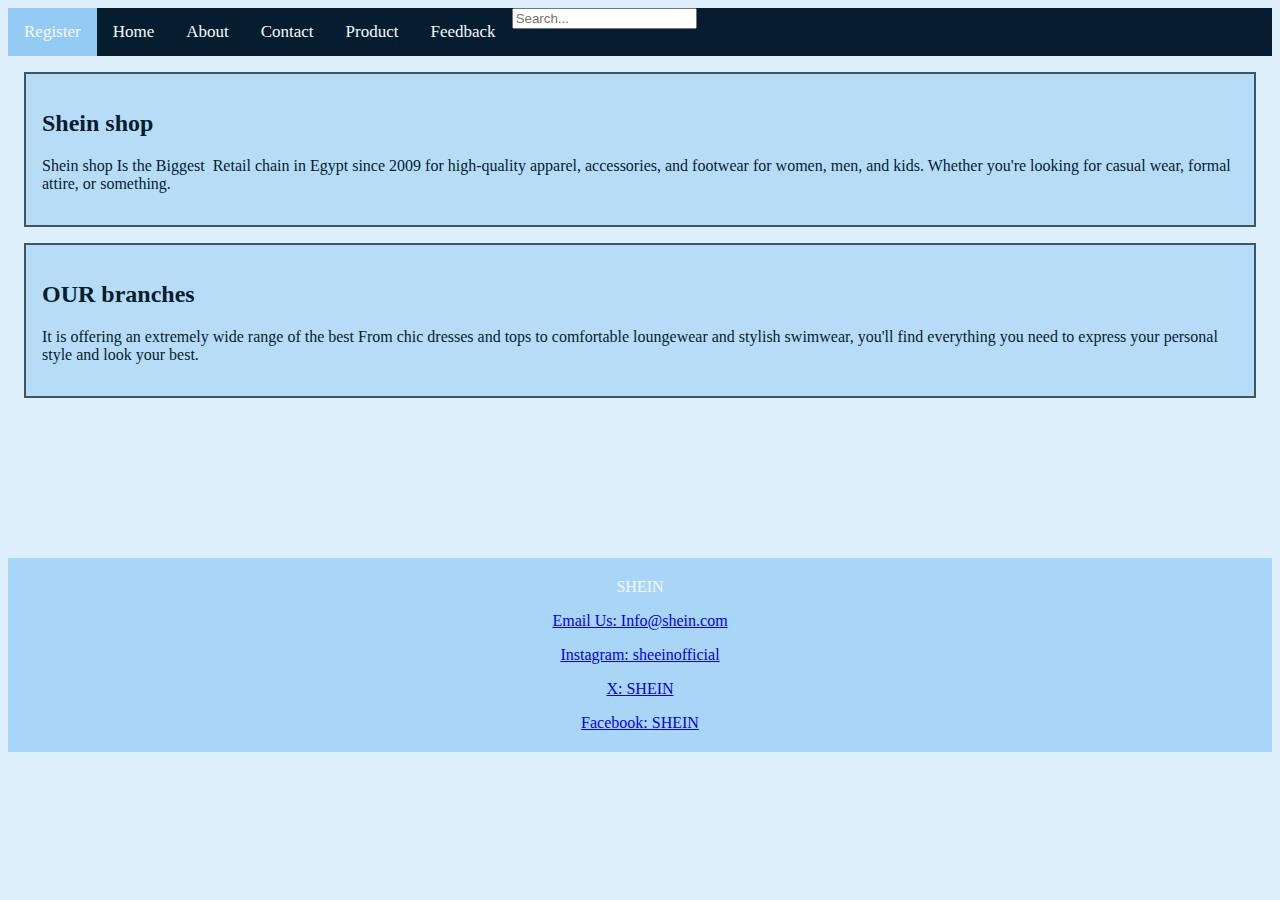
<file: About.html>
<html>
<head><title>SHEIN</title>
<style>
.topnave{
background-color:#051D2E;
overflow:hidden;
}
.topnave a{
float:left;
color:#f4fafe;
text-align:center;
padding:14px 16px;
text-decoration:none;
font-size:17px;
}
.topnave a:hover{
background-color:#deeffc;
color:#3e5566;
}

.topnave a.active{
background-color:#94cbf4;
color:#f4fafe;
}
footer {
text-align:center;
padding:4px;
background-color:#a9d5f6;
color:#f4fafe
}
.city{
background-color:#b7dcf8;
color:#051D2E;
border:2px solid #3e5566;
margin:16px;
padding: 16px;
}

</style>

</head>
<body style="background-color:#deeffc;">

<div class="topnave">
    <a class="active"  href="Register.html">Register</a>
    <a href="Home.html"> Home</a>
    <a href="About.html"> About </a> 
    <a href="Contact.html">Contact </a>
    <a href="Product.html">Product</a>
    <a href="Feedback.html">Feedback</a>
    <input type="text" placeholder="Search...">
</div>
</div>

<div class="city">
<h2>Shein shop</h2>
<p>Shein shop Is the Biggest  Retail chain in Egypt since 2009 for high-quality apparel, accessories, and footwear for women, men, and kids. Whether you're looking for casual wear, formal attire, or something.</p>
</div>

<div class="city">
<h2>OUR branches</h2>
<p>It is offering an extremely wide range of the best From chic dresses and tops to comfortable loungewear and stylish swimwear, you'll find everything you need to express your personal style and look your best.</p></div>

<br> <br><br><br><br><br><br><br>

<footer>
<p>SHEIN</p>
<p><a href="https://m.shein.com/us/user/message">Email Us: Info@shein.com</a></p>
<p><a href="https://www.instagram.com/sheinofficial?igshid=OGQ5ZDc2ODk2ZA==">Instagram: sheeinofficial</a></p>
<p><a href="https://x.com/shein_official?s=11"> X: SHEIN</a></p>
<p><a href="https://www.facebook.com/SHEINOFFICIAL?mibextid=LQQJ4d"> Facebook: SHEIN</a></p>
</footer>



</body>
</html>
</file>
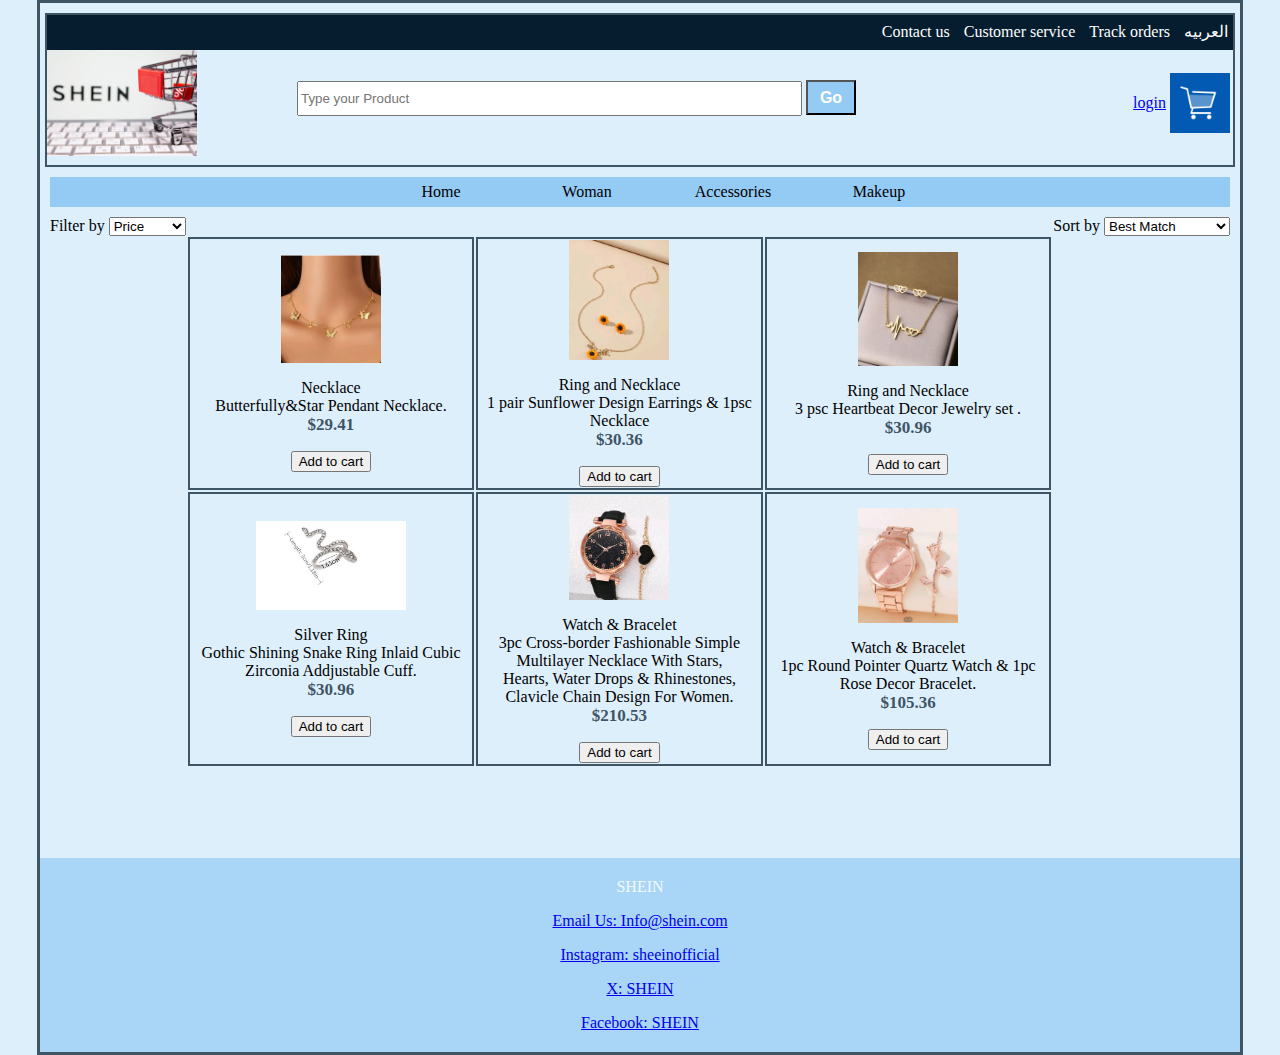
<file: Accessories.html>
<html>
<head>
    <title>Products</title>
    <link rel="stylesheet" href="productpage.css">
<style>
footer {
text-align:center;
padding:4px;
background-color:#a9d5f6;
color:#f4fafe
}
</style>
</head>

<body style="background-color:#deeffc;">

    <header>
        <div id="toplinks">
            <ul>
                <li><a href="#">Contact us</a></li>
                <li><a href="#">Customer service</a></li>
                <li><a href="#">Track orders</a></li>
                <li><a href="#">العربيه</a></li>
            </ul>
        </div>

        <div id="logo">
            <img src="logo.jpg" width="150px">
        </div>

        <div id="search">
            <form>
                <input type="search" placeholder="Type your Product" size="60px"> <input id="Go" type="button"
                    value="Go">
            </form>
        </div>

        <div id="cart">
            <table>
                <tr>
                    <td><a href="home.html">login</a></td>
                    <td><a href="#"><img src="cart.jpg" width="60px"></a></td>
                </tr>
            </table>
        </div>
    </header>

    <nav>
        <ul>
            <li><a href="Home.html">Home</a></li>
            <li><a href="Product.html">Woman</a></li>
            <li><a href="Accessesoris.html">Accessories</a></li>
            <li><a href="Makeup.html">Makeup</a></li>
        </ul>
    </nav>

    <article>
        <form id="leftform">
            <label>Filter by</label>
            <select>
                <option>Brand</option>
                <option>Category</option>
                <option selected>Price</option>
                <option disabled>None</option>
            </select>
        </form>
        <form id="rightform">
            <label>Sort by</label>
            <select>
                <option>Best Match</option>
                <option>New Arrivals</option>
                <option>Price: High to low</option>
                <option>Price: low to High</option>
            </select>
        </form>
        <br>
<table>
            <tr>
                <td width="30%">
                    <a href="#"> <img src="1.jpg" width="100px"></a>
                    <p>Necklace<br>Butterfully&Star Pendant Necklace.<br>
                        <span class="price">$29.41 </span> </p>
<input type="submit" value="Add to cart">
                </td>
                <td width="30%">
                    <a href="#"> <img src="2.jpg" width="100px"></a>
                    <p>Ring and Necklace<br>1 pair Sunflower Design Earrings & 1psc Necklace  <br>
                        <span class="price">$30.36</span> </p>
<input type="submit" value="Add to cart">
                </td>
                <td width="30%">
                    <a href="#"> <img src="3.jpg" width="100px"></a>
                    <p> Ring and Necklace<br>3 psc Heartbeat Decor Jewelry set . <br>
                        <span class="price">$30.96 </span> </p>
<input type="submit" value="Add to cart">
                </td>
            </tr>
            <tr>
                <td width="30%">
                    <a href="#"> <img src="4.jpg" width="150px"></a>
                    <p> Silver Ring<br>Gothic Shining Snake Ring Inlaid Cubic Zirconia Addjustable Cuff. <br>
                        <span class="price">$30.96 </span> </p>
<input type="submit" value="Add to cart">
                </td>
                <td width="30%">
                    <a href="#"> <img src="5.jpg" width="100px"></a>
                    <p>Watch & Bracelet <br>3pc Cross-border Fashionable Simple Multilayer Necklace With Stars, <br> 
                         Hearts, Water Drops & Rhinestones, Clavicle Chain Design For Women.<br>
                        <span class="price">$210.53 </span> </p>
<input type="submit" value="Add to cart">
                </td>
<td width="30%">
                    <a href="#"> <img src="6.jpg" width="100px"></a>
                    <p>Watch & Bracelet <br>1pc Round Pointer Quartz Watch & 1pc Rose Decor Bracelet.<br>
                        <span class="price"> $105.36 </span> </p>
<input type="submit" value="Add to cart">
                </td>
            </tr>

        </table>
</article>
<br><br><br><br><br>
<footer>
<p>SHEIN</p>
<p><a href="https://m.shein.com/us/user/message">Email Us: Info@shein.com</a></p>
<p><a href="https://www.instagram.com/sheinofficial?igshid=OGQ5ZDc2ODk2ZA==">Instagram: sheeinofficial</a></p>
<p><a href="https://x.com/shein_official?s=11"> X: SHEIN</a></p>
<p><a href="https://www.facebook.com/SHEINOFFICIAL?mibextid=LQQJ4d"> Facebook: SHEIN</a></p>
</footer>

</body>

</html>
</file>
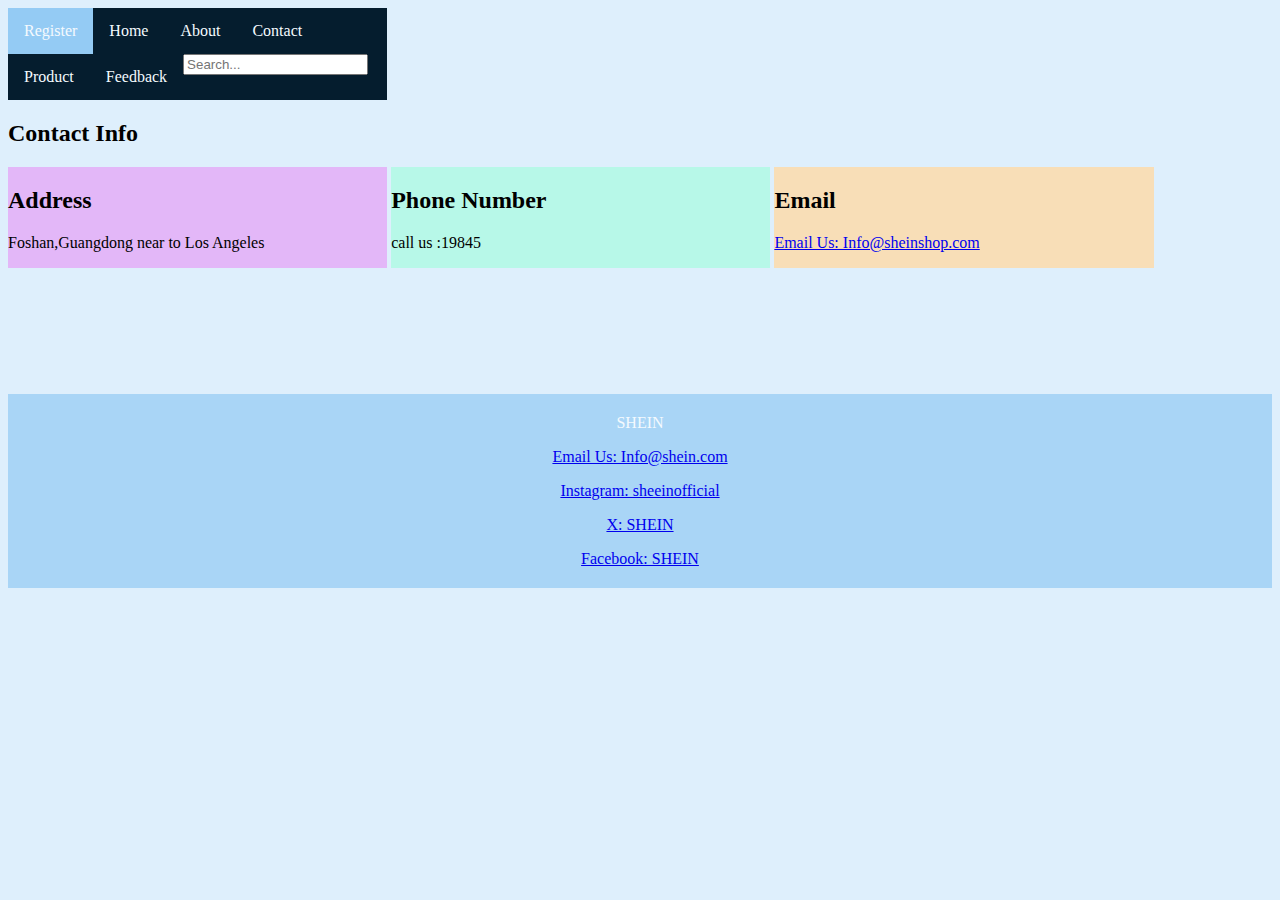
<file: Contact.html>
<html>
<head>
<body style="background-color:#deeffc;">

<style>
div {
   width:30%;
   display:inline-block; 
}

.topnave{
     background-color:#051D2E;
     overflow:hidden;
}
.topnave a {
       float:left;
       color:#f4fafe;
       text-align :center;
       padding:14px  16px;
       text-decoration:none;
       font-size:20px:
}
.topnave a:hover{
          background-color:#deeffc;
          color:#3e5566;
}
.topnave a.active {
          background-color:#94cbf4;
          color:#f4fafe;
}
footer {
text-align:center;
padding:4px;
background-color:#a9d5f6;
color:#f4fafe
}

</style>
</head>
<body>
    <div class='topnave'>
        <a class="active"  href="Register.html">Register</a>
    <a href="Home.html"> Home</a>
    <a href="About.html"> About </a> 
    <a href="Contact.html">Contact </a>
    <a href="Product.html">Product</a>
    <a href="Feedback.html">Feedback</a>
        <input type="text" placeholder="Search...">
</div>
 <h2>  Contact Info </h2> 

 <div style="background-color:#E3B7F8";>
  <h2> Address </h2>
  <p> Foshan,Guangdong near to Los Angeles  </p>
 </div> 

<div style="background-color:#B7F8E8;">
 <h2> Phone Number </h2>
 <p> call us :19845 </p>
</div>

<div style="background-color:#F8DEB7;">
 <h2> Email </h2>
 <p><a href="https://Info@sheinshop.com"> Email Us: Info@sheinshop.com  </a></p>
</div>
<br> <br><br><br><br><br><br><br>
<footer>
<p>SHEIN</p>
<p><a href="https://m.shein.com/us/user/message">Email Us: Info@shein.com</a></p>
<p><a href="https://www.instagram.com/sheinofficial?igshid=OGQ5ZDc2ODk2ZA==">Instagram: sheeinofficial</a></p>
<p><a href="https://x.com/shein_official?s=11"> X: SHEIN</a></p>
<p><a href="https://www.facebook.com/SHEINOFFICIAL?mibextid=LQQJ4d"> Facebook: SHEIN</a></p>
</footer>


</body>
</html>
</file>
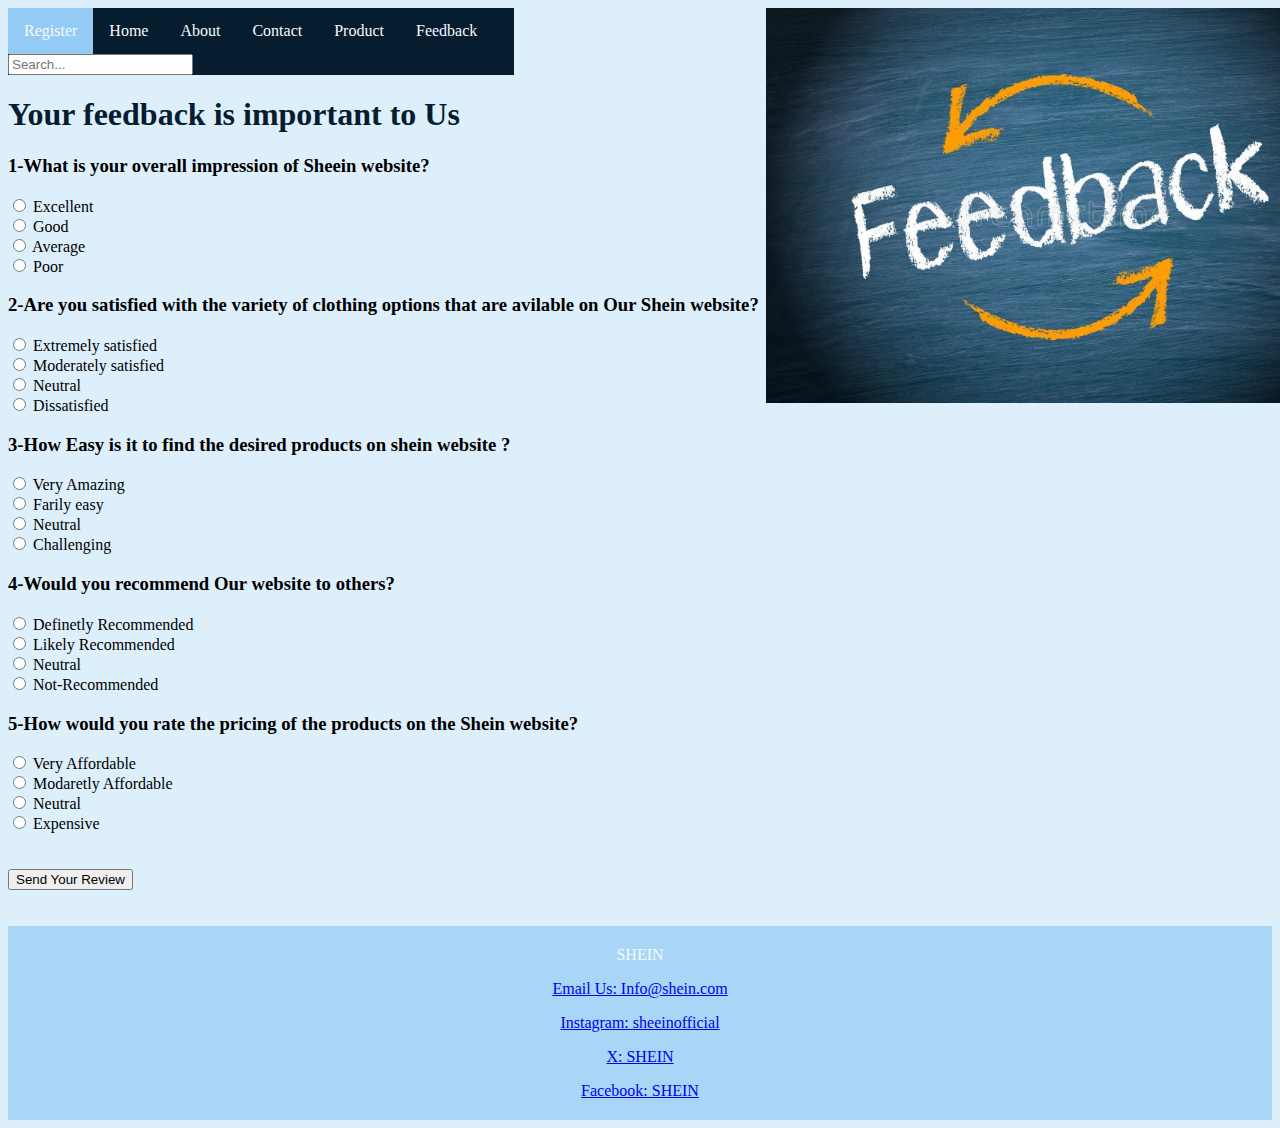
<file: Feedback.html>
<html>
<head><title>SHEIN</title>
<body style="background-color:#deeffc;">
<div style="float:right;">
<img src="FeedbackK.jpg"  width="600">
</div>
<style>
div{
   width:40%;
   disply:inline-block; 
}
 
.topnav{
     background-color:#051D2E;
     overflow:hidden;
}
.topnav a {
       float:left;
       color:#f4fafe;
       text-align :center;
       padding:14px  16px;
       text-decoration:none;
       font-size:20px:
}
.topnav a:hover{
          background-color:#deeffc;
          color:#3e5566;
}
.topnav a.active {
          background-color:#94cbf4;
          color:#f4fafe;
}
footer {
text-align:center;
padding:4px;
background-color:#a9d5f6;
color:#f4fafe
}

</style>
</head>
<body>
    <div class='topnav'>
      <a class="active"  href="Register.html">Register</a>
    <a href="Home.html"> Home</a>
    <a href="About.html"> About </a> 
    <a href="Contact.html">Contact </a>
    <a href="Product.html">Product</a>
    <a href="Feedback.html">Feedback</a>
      <input type="text" placeholder="Search...">
</div>

<h1 style=" color:#051D2E;"> Your feedback is important to Us  </h1> 

<h3>1-What is your overall impression of Sheein website? </h3>
<div>
<label>
 <input type="radio"  name="radio1">
  Excellent
</label> <br>
  <label>
   <input type="radio"  name="radio1">
    Good
  </label> <br>
  <label>
 <input type="radio"  name="radio1">
  Average
</label>
<br> 
<label>
 <input type="radio"  name="radio1">
  Poor
</label>
</div>



<h3> 2-Are you satisfied with the variety of clothing options that are avilable on Our Shein website? </h3>
<div>
<label>
 <input type="radio"  name="radio2">
  Extremely satisfied
</label> <br>
  <label>
   <input type="radio"  name="radio2">
    Moderately satisfied
  </label> <br>
  <label>
 <input type="radio"  name="radio2">
  Neutral
</label> 
<br>
<label>
 <input type="radio"  name="radio2">
 Dissatisfied
</label>
</div>

 


<h3> 3-How Easy is it to find the desired products on shein website ? </h3>
<div>
<label>
 <input type="radio"  name="radio3">
  Very Amazing
</label> <br>
  <label>
   <input type="radio"  name="radio3">
   Farily easy
  </label> <br>
  <label>
 <input type="radio"  name="radio3">
  Neutral
</label>
<br> 
<label>
 <input type="radio"  name="radio3">
 Challenging
</label>
</div>




<h3>4-Would you recommend Our website to others? </h3>
<div>
<label>
 <input type="radio"  name="radio4">
 Definetly Recommended
</label> <br>
  <label>
   <input type="radio"  name="radio4">
   Likely Recommended
  </label> <br>
  <label>
 <input type="radio"  name="radio4">
 Neutral
</label>
<br> 
<label>
 <input type="radio"  name="radio4">
Not-Recommended
</label>
</div>




<h3> 5-How would you rate the pricing of the products on the Shein website? </h3>
<div>
<label>
 <input type="radio"  name="radio5">
 Very Affordable
</label> <br>
  <label>
   <input type="radio"  name="radio5">
   Modaretly Affordable
  </label> <br>
  <label>
 <input type="radio"  name="radio5">
  Neutral
</label> 
<br>
<label>
 <input type="radio"  name="radio5">
 Expensive
</label>
</div>
</div> 
<br><br>
<input type="submit" value="Send Your Review" >
<br><br><br>

<footer>
<p>SHEIN</p>
<p><a href="https://m.shein.com/us/user/message">Email Us: Info@shein.com</a></p>
<p><a href="https://www.instagram.com/sheinofficial?igshid=OGQ5ZDc2ODk2ZA==">Instagram: sheeinofficial</a></p>
<p><a href="https://x.com/shein_official?s=11"> X: SHEIN</a></p>
<p><a href="https://www.facebook.com/SHEINOFFICIAL?mibextid=LQQJ4d"> Facebook: SHEIN</a></p>
</footer>

</body>
</html>
</file>
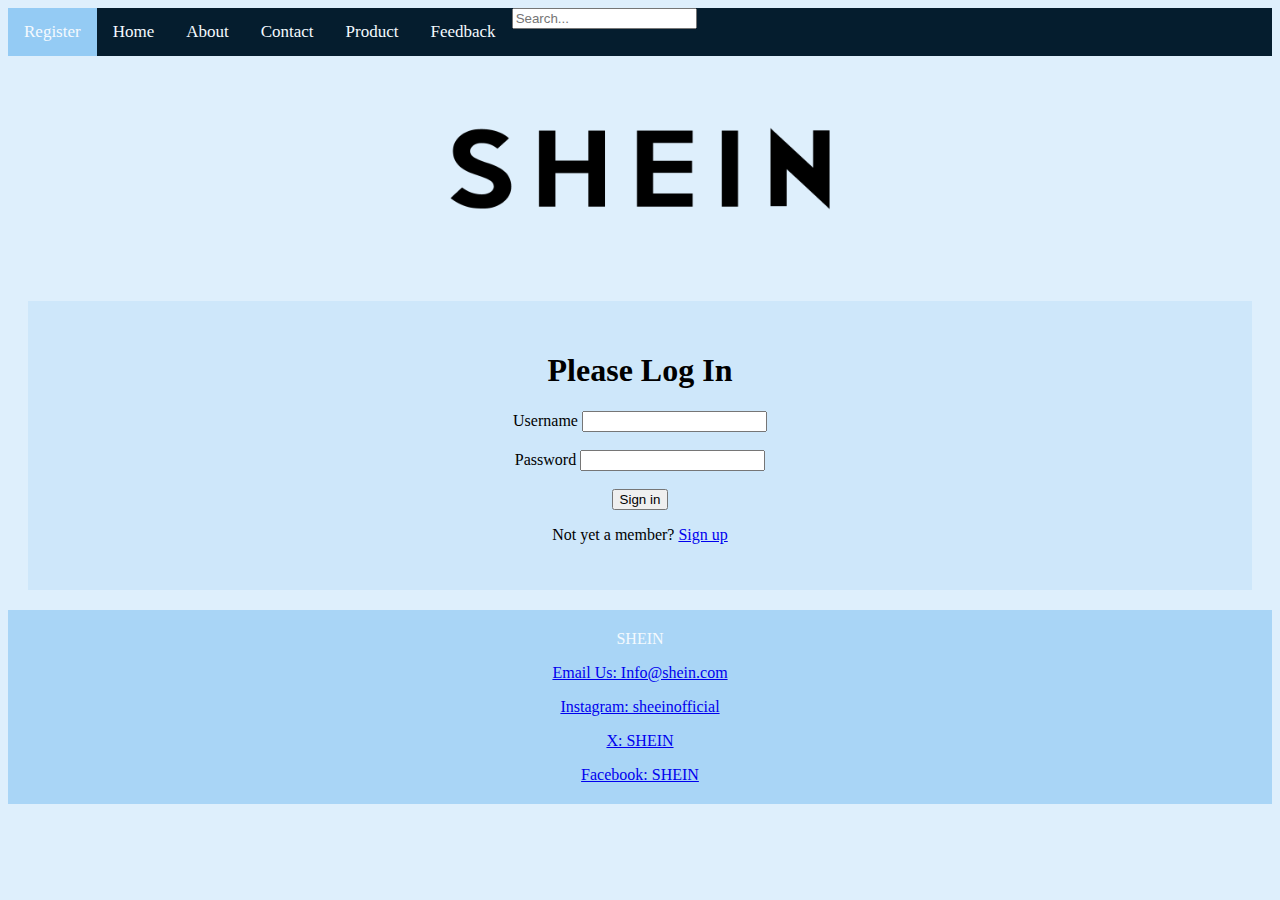
<file: Home.html>
<?php 
    include('server1.php');
?>
<html>
<head><title>SHEIN</title>

<style>
.topnave{
background-color:#051D2E;
overflow:hidden;
}
.topnave a{
float:left;
color:#f4fafe;
text-align:center;
padding:14px 16px;
text-decoration:none;
font-size:17px;
}
.topnave a:hover{
background-color:#deeffc;
color:#3e5566;
}

.topnave a.active{
background-color:#94cbf4;
color:#f4fafe;
}
footer {
text-align:center;
padding:4px;
background-color:#a9d5f6;
color:#f4fafe
}
.login{
text-align: center ;
background-color:#cee7fa;
color:black;
margin:20px;
padding:30px;
}
</style>
</head>
<body style="background-color:#deeffc;">

<div class="topnave">


<a class="active"  href="Register.html">Register</a>
<a href="Home.html"> Home</a>
<a href="About.html"> About </a> 
<a href="Contact.html">Contact </a>
<a href="Product.html">Product</a>
<a href="Feedback.html">Feedback</a>

<input type="text" placeholder="Search...">
</div>


<div style="text-align: center ;">
<img src="Shein-Logo.png" width="400" hight="100">
</div>
<div>
<form>
<div class="login" >
<h1> Please Log In</h1>
<form method="post" action="server1.php">
    <div class="inp">
        <label>Username</label>
        <input type="text" name="un" required> <br><br>
    </div>
    <div class="inp">
        <label>Password</label>
        <input type="password" name="psw1" required><br><br>
    </div>
    <div class="inp">
        <button type="submit" name="login" class="btn">Sign in</button>
    </div>
    <p>Not yet a member? <a href="Register.html">Sign up</a></p>

</div>
</form>





<footer>
<p>SHEIN</p>
<p><a href="https://m.shein.com/us/user/message">Email Us: Info@shein.com</a></p>
<p><a href="https://www.instagram.com/sheinofficial?igshid=OGQ5ZDc2ODk2ZA==">Instagram: sheeinofficial</a></p>
<p><a href="https://x.com/shein_official?s=11"> X: SHEIN</a></p>
<p><a href="https://www.facebook.com/SHEINOFFICIAL?mibextid=LQQJ4d"> Facebook: SHEIN</a></p>
</footer>








</body>








</html>
</file>
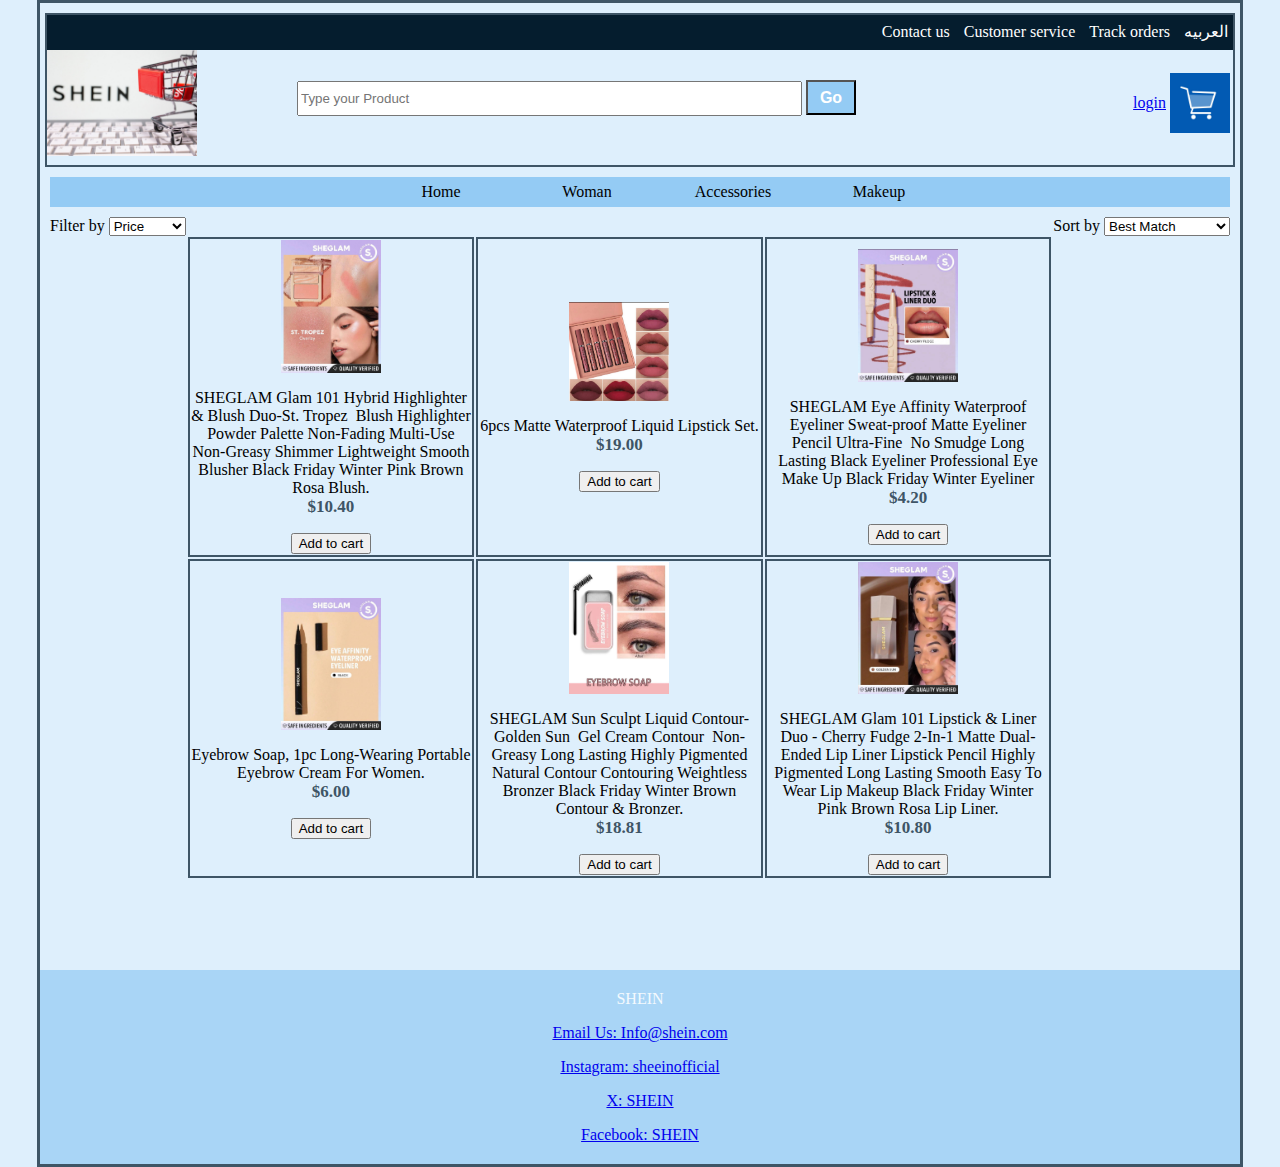
<file: Makeup.html>
<html>

<head>
    <title>Makeup</title>
    <link rel="stylesheet" href="productpage.css">
<style>
footer {
text-align:center;
padding:4px;
background-color:#a9d5f6;
color:#f4fafe
}
</style>
</head>

<body style="background-color:#deeffc;">

    <header>
        <div id="toplinks">
            <ul>
                <li><a href="#">Contact us</a></li>
                <li><a href="#">Customer service</a></li>
                <li><a href="#">Track orders</a></li>
                <li><a href="#">العربيه</a></li>
            </ul>
        </div>

        <div id="logo">
            <img src="logo.jpg" width="150px">
        </div>

        <div id="search">
            <form>
                <input type="search" placeholder="Type your Product" size="60px"> <input id="Go" type="button"
                    value="Go">
            </form>
        </div>

        <div id="cart">
            <table>
                <tr>
                    <td><a href="home.html">login</a></td>
                    <td><a href="#"><img src="cart.jpg" width="60px"></a></td>
                </tr>
            </table>
        </div>
    </header>

    <nav>
        <ul>
            <li><a href="Home.html">Home</a></li>
            <li><a href="Product.html">Woman</a></li>
            <li><a href="Accessories.html">Accessories</a></li>
            <li><a href="Makeup.html">Makeup</a></li>
        </ul>
    </nav>

    <article>
        <form id="leftform">
            <label>Filter by</label>
            <select>
                <option>Brand</option>
                <option>Category</option>
                <option selected>Price</option>
                <option disabled>None</option>
            </select>
        </form>
        <form id="rightform">
            <label>Sort by</label>
            <select>
                <option>Best Match</option>
                <option>New Arrivals</option>
                <option>Price: High to low</option>
                <option>Price: low to High</option>
            </select>
        </form>
        <br>
        <table>
            <tr>
                <td width="30%">
                    <a href="#"> <img src="A.jpg" width="100px"></a>
                    <p>SHEGLAM Glam 101 Hybrid Highlighter & Blush Duo-St. Tropez  Blush Highlighter Powder Palette Non-Fading Multi-Use Non-Greasy Shimmer Lightweight Smooth Blusher Black Friday Winter Pink Brown Rosa Blush.<br>
                        <span class="price">$10.40</span> </p>
<input type="submit" value="Add to cart">
                </td>
                <td width="30%">
                    <a href="#"> <img src="B.jpg" width="100px"></a>
                    <p>6pcs Matte Waterproof Liquid Lipstick Set.<br>
                        <span class="price">$19.00</span> </p>
<input type="submit" value="Add to cart">
                </td>
                <td width="30%">
                    <a href="#"> <img src="C.jpg" width="100px"></a>
                    <p>SHEGLAM Eye Affinity Waterproof Eyeliner Sweat-proof Matte Eyeliner Pencil Ultra-Fine  No Smudge Long Lasting Black Eyeliner Professional Eye Make Up Black Friday Winter  Eyeliner<br>
                        <span class="price">$4.20</span> </p>
<input type="submit" value="Add to cart">
                </td>
            </tr>
            <tr>
                <td width="30%">
                    <a href="#"> <img src="D.jpg" width="100px"></a>
                    <p>Eyebrow Soap, 1pc Long-Wearing Portable Eyebrow Cream For Women.<br>
                        <span class="price">$6.00</span> </p>
<input type="submit" value="Add to cart">
                </td>
                <td width="30%">
                    <a href="#"> <img src="E.jpg" width="100px"></a>
                    <p>SHEGLAM Sun Sculpt Liquid Contour-Golden Sun  Gel Cream Contour  Non-Greasy Long Lasting Highly Pigmented Natural Contour Contouring Weightless Bronzer Black Friday Winter Brown Contour & Bronzer.<br>
                        <span class="price">$18.81</span> </p>
<input type="submit" value="Add to cart">
                </td>
                <td width="30%">
                    <a href="#"> <img src="F.jpg" width="100px"></a>
                    <p>SHEGLAM Glam 101 Lipstick & Liner Duo - Cherry Fudge 2-In-1 Matte Dual-Ended Lip Liner Lipstick Pencil Highly Pigmented Long Lasting Smooth Easy To Wear Lip Makeup Black Friday Winter Pink Brown Rosa Lip Liner.<br>
                        <span class="price">$10.80</span> </p>
<input type="submit" value="Add to cart">
                </td>
            </tr>

        </table>
    </article>
<br><br><br><br><br>
<footer>
<p>SHEIN</p>
<p><a href="https://m.shein.com/us/user/message">Email Us: Info@shein.com</a></p>
<p><a href="https://www.instagram.com/sheinofficial?igshid=OGQ5ZDc2ODk2ZA==">Instagram: sheeinofficial</a></p>
<p><a href="https://x.com/shein_official?s=11"> X: SHEIN</a></p>
<p><a href="https://www.facebook.com/SHEINOFFICIAL?mibextid=LQQJ4d"> Facebook: SHEIN</a></p>
</footer>
</body>

</html>
</file>
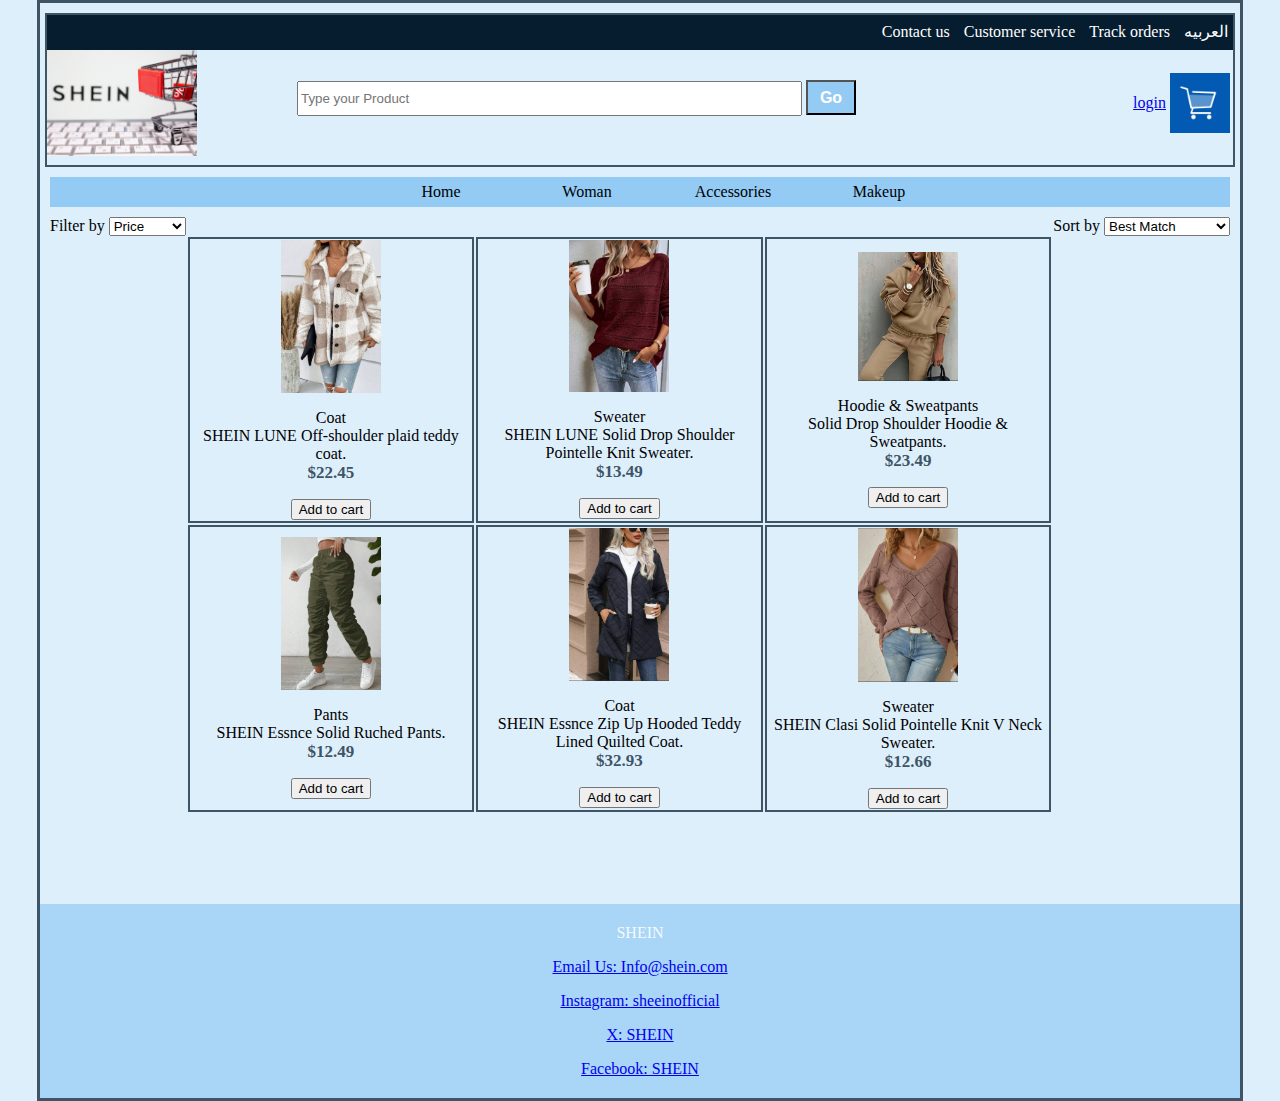
<file: Product.html>
<html>

<head>
    <title>Products</title>
    <link rel="stylesheet" href="productpage.css">
</head>
<style>
footer {
text-align:center;
padding:4px;
background-color:#a9d5f6;
color:#f4fafe
}
</style>

<body style="background-color:#deeffc;">

    <header>
        <div id="toplinks">
            <ul>
                <li><a href="#">Contact us</a></li>
                <li><a href="#">Customer service</a></li>
                <li><a href="#">Track orders</a></li>
                <li><a href="#">العربيه</a></li>
            </ul>
        </div>

        <div id="logo">
            <img src="logo.jpg" width="150px">
        </div>

        <div id="search">
            <form>
                <input type="search" placeholder="Type your Product" size="60px"> <input id="Go" type="button"
                    value="Go">
            </form>
        </div>

        <div id="cart">
            <table>
                <tr>
                    <td><a href="home.html">login</a></td>
                    <td><a href="#"><img src="cart.jpg" width="60px"></a></td>
                </tr>
            </table>
        </div>
    </header>

    <nav>
        <ul>
           <li><a href="Home.html">Home</a></li>
            <li><a href="Product.html">Woman</a></li>
            <li><a href="Accessories.html">Accessories</a></li>
            <li><a href="Makeup.html">Makeup</a></li>
        </ul>
    </nav>

    <article>
        <form id="leftform">
            <label>Filter by</label>
            <select>
                <option>Brand</option>
                <option>Category</option>
                <option selected>Price</option>
                <option disabled>None</option>
            </select>
        </form>
        <form id="rightform">
            <label>Sort by</label>
            <select>
                <option>Best Match</option>
                <option>New Arrivals</option>
                <option>Price: High to low</option>
                <option>Price: low to High</option>
            </select>
        </form>
        <br>
        <table>
            <tr>
                <td width="30%">
                    <a href="#"> <img src="11.jpg" width="100px"></a>
                    <p>Coat<br>SHEIN LUNE Off-shoulder plaid teddy coat.<br>
                        <span class="price">$22.45</span> </p>
<input type="submit" value="Add to cart">
                </td>
                <td width="30%">
                    <a href="#"> <img src="22.jpg" width="100px"></a>
                    <p>Sweater<br>SHEIN LUNE Solid Drop Shoulder Pointelle Knit Sweater.<br>
                        <span class="price">$13.49</span> </p>
<input type="submit" value="Add to cart">
                </td>
                <td width="30%">
                    <a href="#"> <img src="33.jpg" width="100px"></a>
                    <p>Hoodie & Sweatpants<br>Solid Drop Shoulder Hoodie & Sweatpants.<br>
                        <span class="price">$23.49</span> </p>
<input type="submit" value="Add to cart">
                </td>
            </tr>
            <tr>
                <td width="30%">
                    <a href="#"> <img src="44.jpg" width="100px"></a>
                    <p>Pants<br>SHEIN Essnce Solid Ruched Pants.<br>
                        <span class="price">$12.49</span> </p>
<input type="submit" value="Add to cart">
                </td>
                <td width="30%">
                    <a href="#"> <img src="55.jpg" width="100px"></a>
                    <p>Coat<br>SHEIN Essnce Zip Up Hooded Teddy Lined Quilted Coat.<br>
                        <span class="price">$32.93</span> </p>
<input type="submit" value="Add to cart">
                </td>
                <td width="30%">
                    <a href="#"> <img src="66.jpg" width="100px"></a>
                    <p>Sweater<br>SHEIN Clasi Solid Pointelle Knit V Neck Sweater.<br>
                        <span class="price">$12.66</span> </p>
<input type="submit" value="Add to cart">
                </td>
            </tr>

        </table>
    </article>
<br><br><br><br><br>
<footer>
<p>SHEIN</p>
<p><a href="https://m.shein.com/us/user/message">Email Us: Info@shein.com</a></p>
<p><a href="https://www.instagram.com/sheinofficial?igshid=OGQ5ZDc2ODk2ZA==">Instagram: sheeinofficial</a></p>
<p><a href="https://x.com/shein_official?s=11"> X: SHEIN</a></p>
<p><a href="https://www.facebook.com/SHEINOFFICIAL?mibextid=LQQJ4d"> Facebook: SHEIN</a></p>
</footer>
</body>

</html>
</file>
<file: productpage.css>
body {
    border: 3px solid #3e5566;
    width: 1200px;
    margin: 0 auto;
    font-family: cursive;
}

header {
    border: 2px solid #3e5566;
    height: 150px;
    margin: 10px 5px 0 5px;
}

#toplinks {
    height: 35px;
    background-color: #051D2E;
    text-align: right;
}

#toplinks ul {
    list-style-type: none;
    margin: 0;
    padding-top: 7px;
}

#toplinks ul li {
    display: inline;
}

#toplinks ul li a {
    color: white;
    text-decoration: none;
    padding: 5px;
}

#logo {
    float: left;
}

#search {
    display: inline-block;
    margin-left: 100px;
    margin-top: 30px;
}

#search form input {
    height: 35px;
}

#Go {
    background-color: #94cbf4;
    color: white;
    font-size: 16px;
    width: 50px;
    font-weight: bold;
}

#Go:hover {
    cursor: pointer;
    background-color: #deeffc;
    color:#3e5566;
}

#cart {
    float: right;
    margin-top: 20px;
}

nav ul {
    list-style-type: none;
    text-align: center;
    margin: 0;
}

nav ul li {
    display: inline;
}

nav ul li a {
    display: inline-block;
    width: 130px;
    color: black;
    text-decoration: none;
    padding: 6px;
}

nav {
    background-color: #94cbf4;
    margin: 10px;
}

nav ul li a:hover {
    background-color: #deeffc;
    color: #3e5566;
}

#leftform {
    float: left;
    margin-left: 10px;
}

#rightform {
    float: right;
    margin-right: 10px;
}

article table {
    margin: auto;
}

article table tr td {
    text-align: center;
    border: 2px solid #3e5566;
}

.price {
    color: #3e5566;
    font-weight: bold;
    font-size: 17px;
}
</file>
